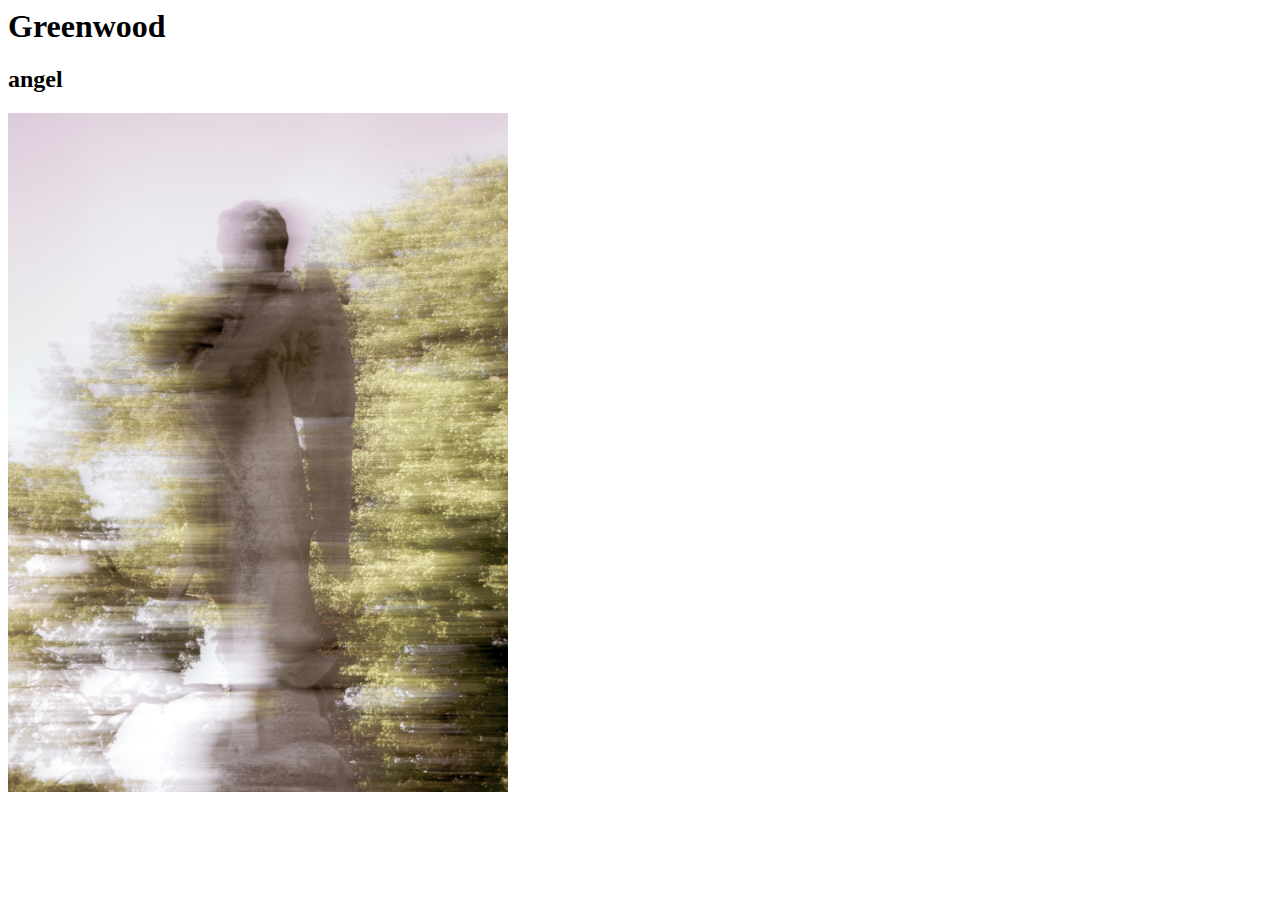
<file: week7/index.html>
<html lang="en">
<head>
    <meta charset="UTF-8">
    <title>Week 7 practice</title>
</head>
<body> 
    <h1>Greenwood</h1>
    <h2> angel</h2>
    <img src="./images/angel.jpg" width="500">
    </body>
    </html>
</file>
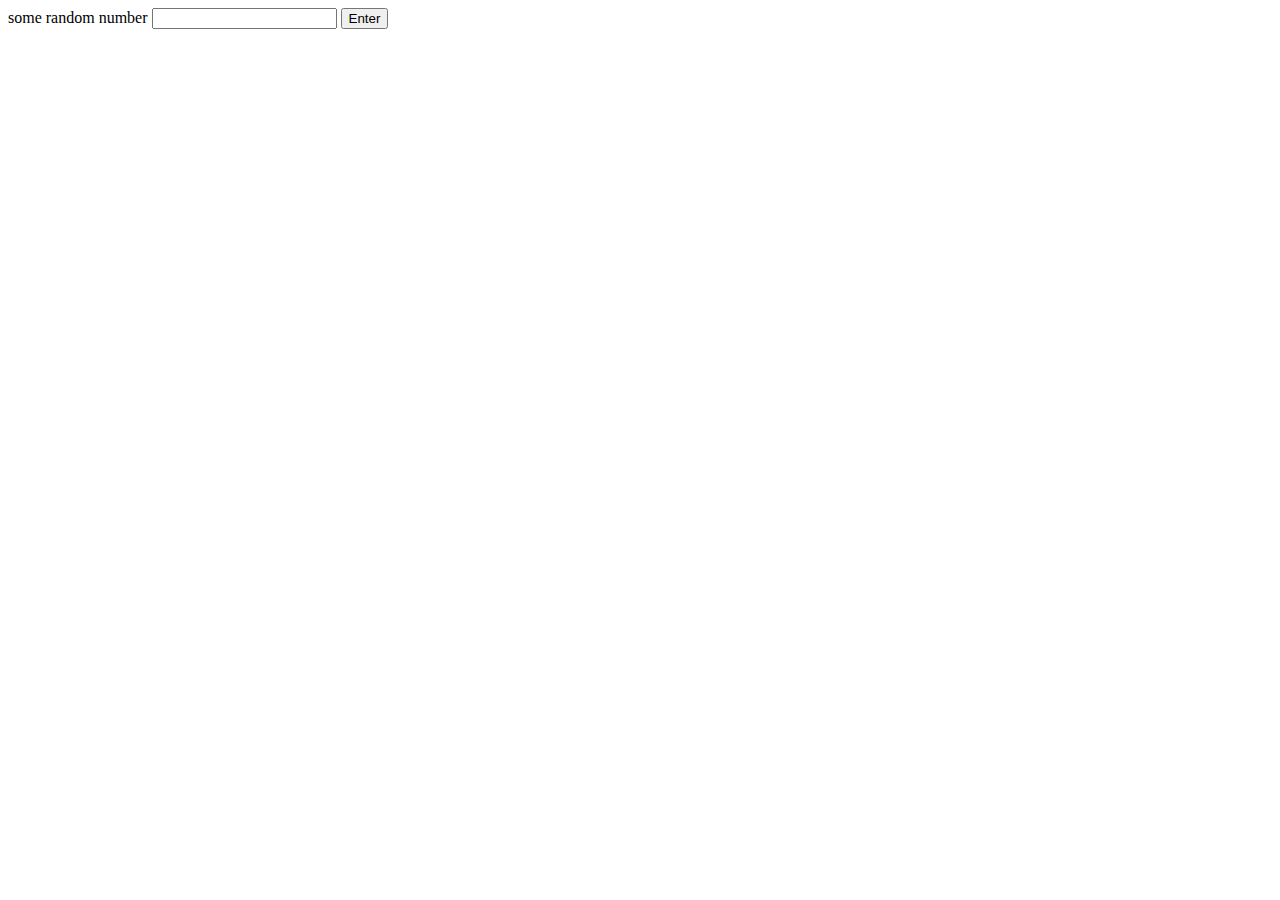
<file: week10/practice1.html>
<!DOCTYPE html>
<html>
<head> 
    <meta charset="UTF-8">
    <meta name="viewport" content="width=device-width,initial-scale=1.0">
    <title>Week 10: Practice 1</title>
</head> 
<body>
    <label for="randomnumber"> some random number</label>
    <input id="randomnumber" type="number">
    <button type="button" onclick="myFunction()">Enter</button>
    <h2 id="demo"></h2>

    <script>
        function myFunction() {
            let x = document.getElementById("randomnumber").value;
            document.getElementById("demo").innerHTML = "You entered this value: " + x;
    }
    </script>
</body>
</html>
</file>
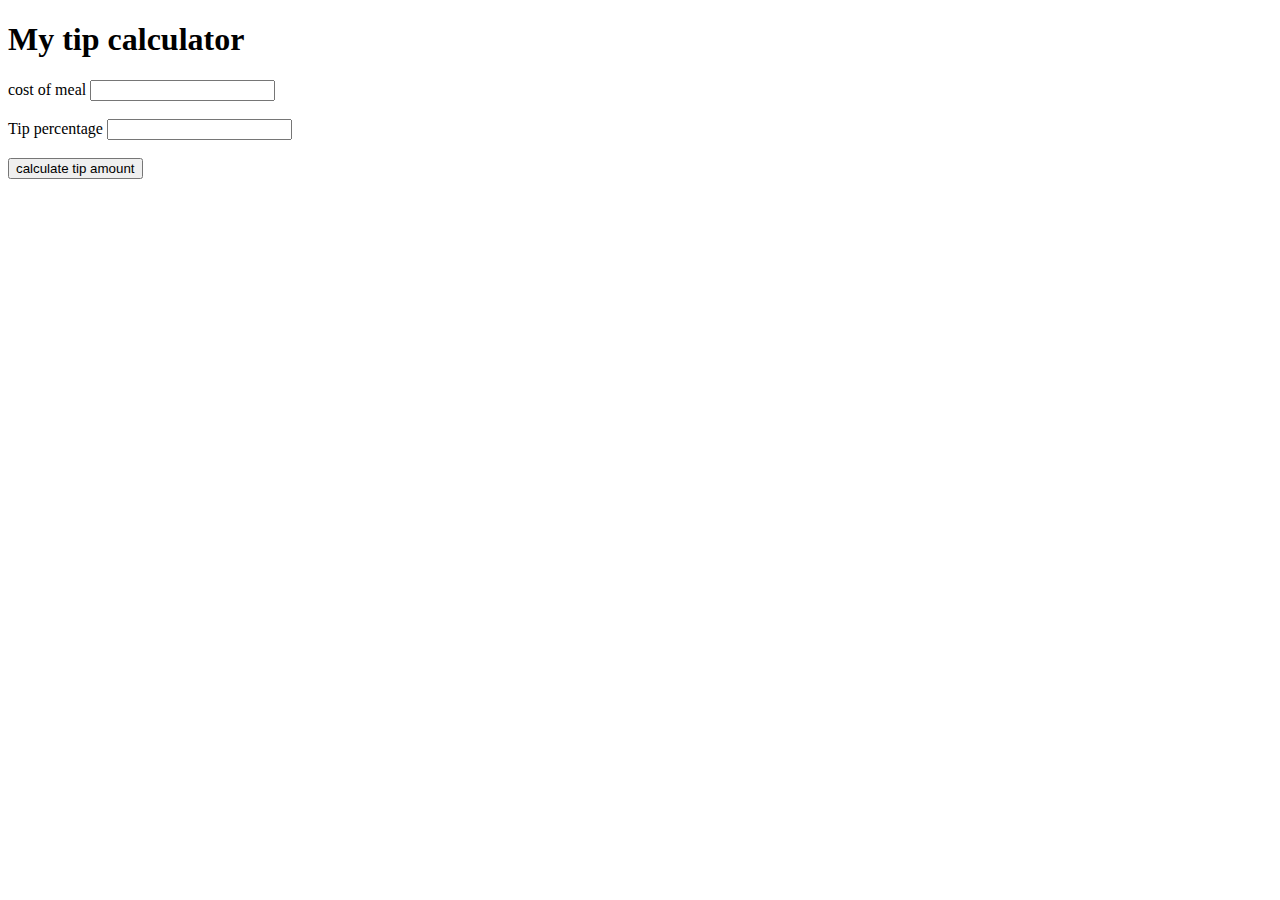
<file: week10/practice2.html>
<!DOCTYPE html>
<html>
<head> 
    <meta charset="UTF-8">
    <meta name="viewport" content="width=device-width,initial-scale=1.0">
    <title>Week 10: Practice 2 - Tip Calculator </title>
</head> 
<body>
    <h1> My tip calculator </h1>
    <label for="cost"> cost of meal</label>
    <input id="cost" type="number"> <br><br>
    <label for="tipamount"> Tip percentage</label>
    <input id="tipamount" type="number"> <br><br>
    <button type="button" onclick="myFunction()">calculate tip amount</button>
    <h2 id="demo"></h2>

    <script>
        function myFunction() {
            let x = document.getElementById("cost").value;
            let y = document.getElementById("tipamount").value; 
            let text="";
            let tip = (x*y)/100; 
            text = "tip amount: $" + tip.toFixed(2);
            document.getElementById("demo").innerHTML = text;
    }
    </script>
</body>
</html>
</file>
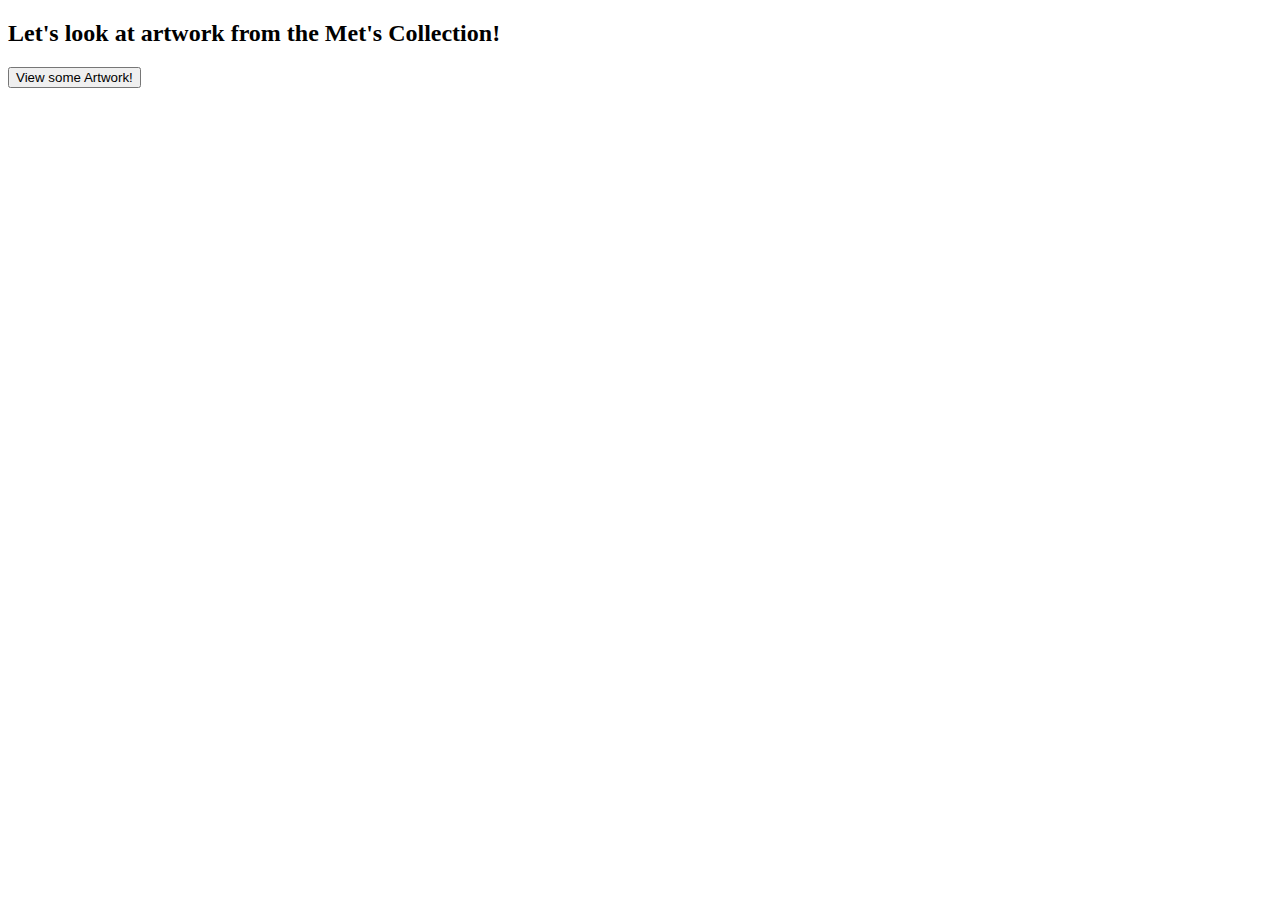
<file: week11/apipractice.html>
<!DOCTYPE html>
<html>
<head>
    <title>API Practice</title>
</head>
<body>
    <h2>Let's look at artwork from the Met's Collection!</h2>
    <button id="fetchArtwork" onclick="fetchArtworkImage()">View some Artwork!</button>
    <div id="artworkImage"></div>

    <script>
      function fetchArtworkImage() {
          const imageUrl = 'https://images.metmuseum.org/CRDImages/ad/original/144703.jpg';
          document.getElementById('artworkImage').innerHTML = `<img src="${imageUrl}" alt="Artwork">`;
      }
    </script>

</body>
</html>
</file>
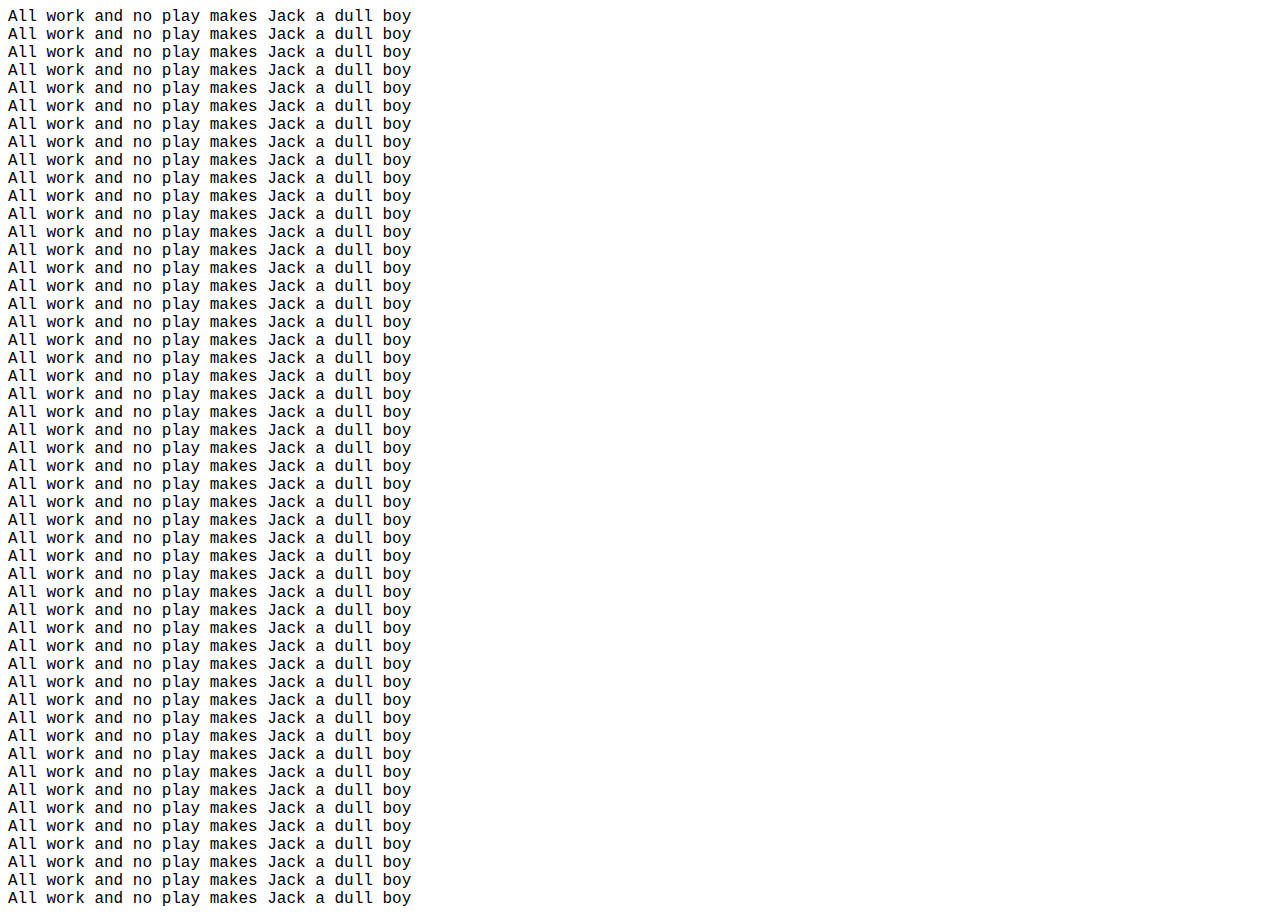
<file: week9/practice.html>
<html>
<head> 
    <meta charset="UTF-8">
    <meta name="viewport" content="width=device-width,initial-scale=1.0">
    <title>Week 9 Practice</title>
</head> 
<body>
    <script>
    let text="<font face='Courier'>All work and no play makes Jack a dull boy<br></font>"
    for (count = 1 ; count <= 50 ; ++count) 
        {document.write(text);}
    </script>
</body>
</html>
</file>
